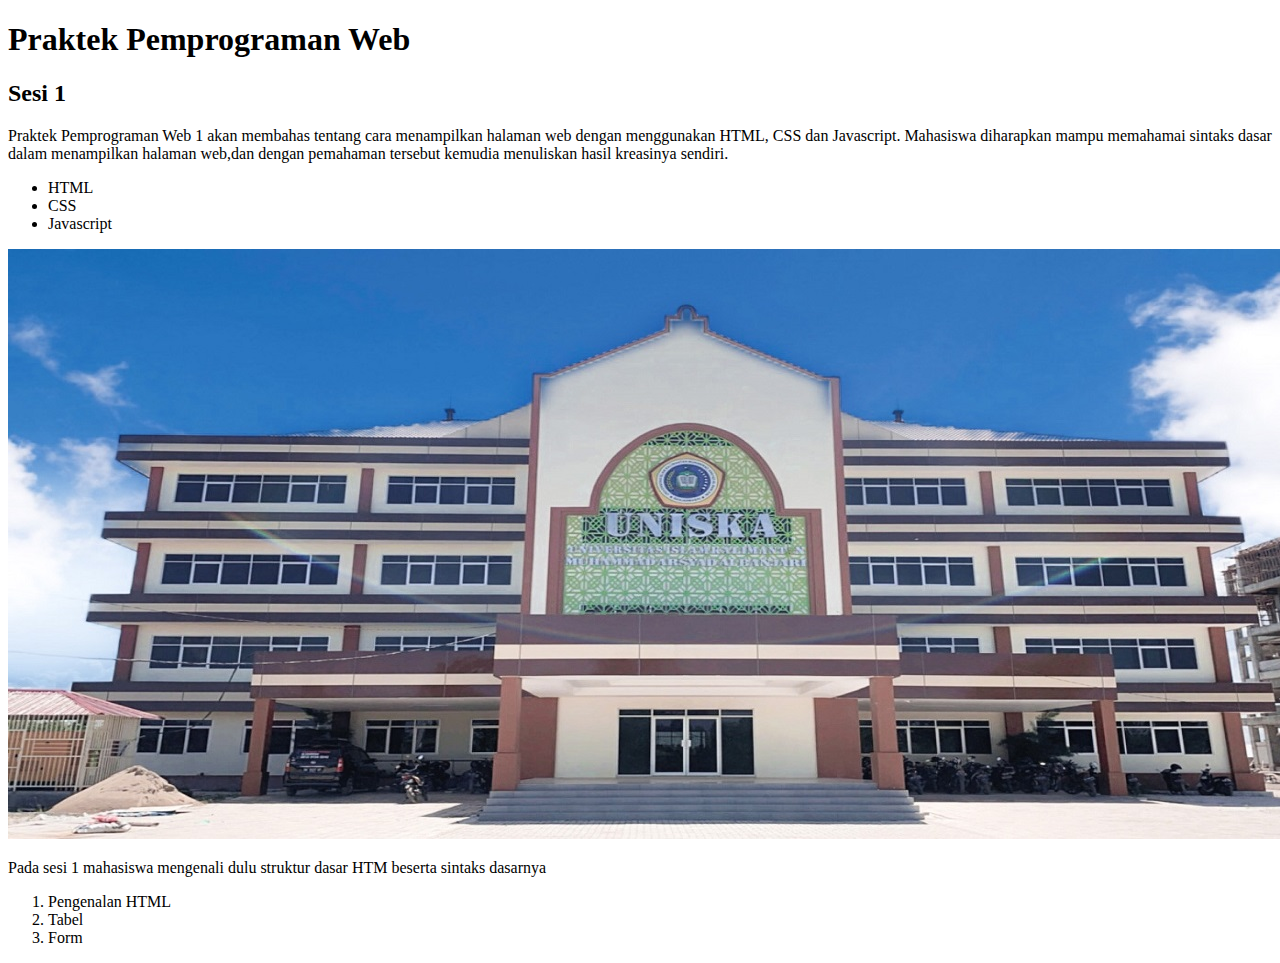
<file: sesi-1/index.html>
<!DOCTYPE html>
<html lang="en">

<head>
    <meta charset="UTF-8">
    <meta name="viewport" content="width=device-width, initial-scale=1.0">
    <title>Document</title>
</head>

<body>
        <h1>Praktek Pemprograman Web</h1>
        <h2>Sesi 1</h2>
        <p>Praktek Pemprograman Web 1 akan membahas tentang cara menampilkan halaman
        web dengan menggunakan HTML, CSS dan
            Javascript. Mahasiswa diharapkan mampu memahamai sintaks dasar dalam 
            menampilkan halaman web,dan dengan
            pemahaman
            tersebut kemudia menuliskan hasil kreasinya sendiri.</p>
            <ul>
                <li>HTML</li>
                <li>CSS</li>
                <li>Javascript</li>
            </ul>  
            <img src="new-kampus.jpg" alt="">  
        
        <p>Pada sesi 1 mahasiswa mengenali dulu struktur dasar HTM beserta sintaks
            dasarnya </p>
        <ol>
            <li>Pengenalan HTML</li>
            <li>Tabel</li>
            <Li>Form</Li>
        </ol>
</html>
</file>
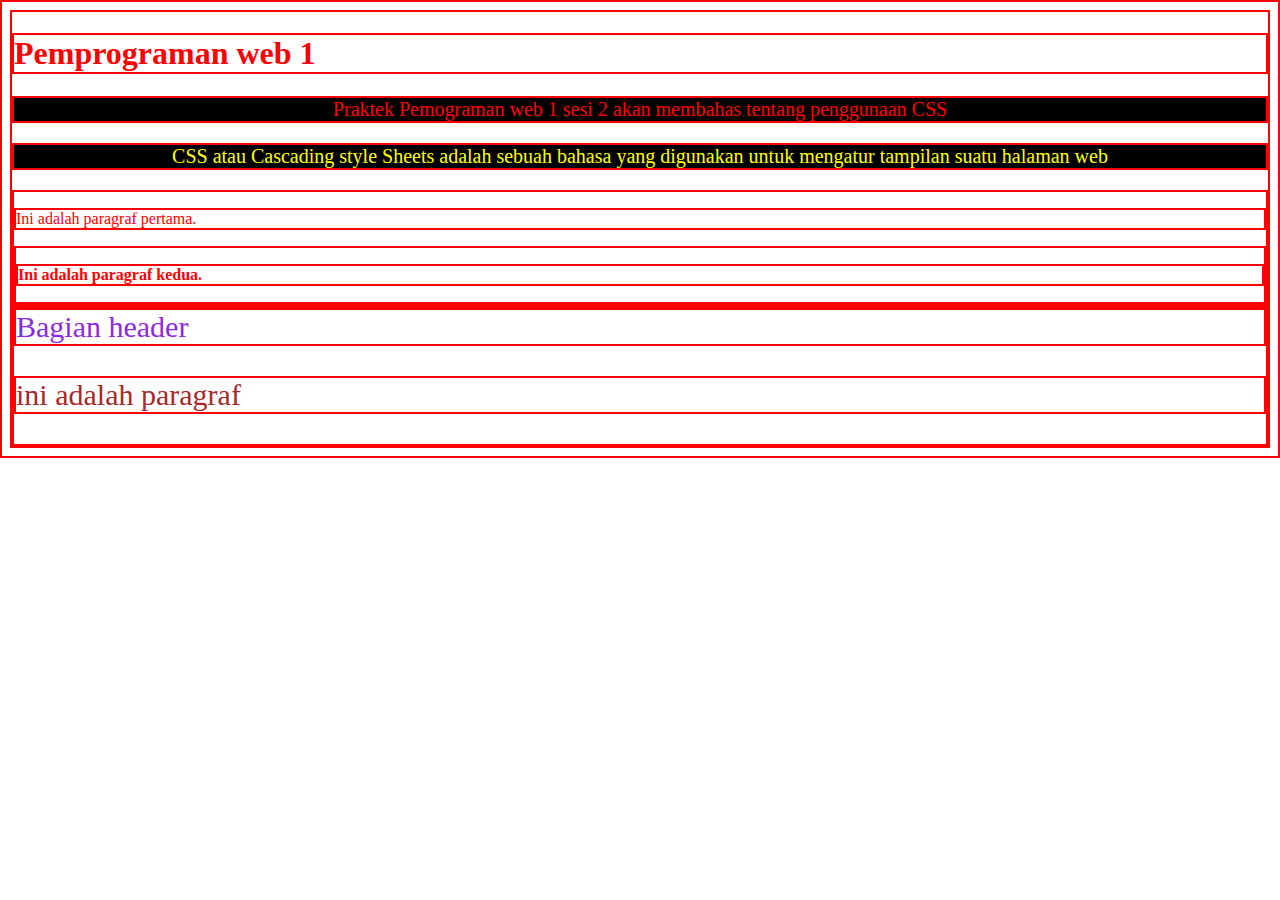
<file: sesi-2/index.html>
<!DOCTYPE html>
<html lang="en">
<head>
    <meta charset="UTF-8">
    <meta name="viewport" content="width=device-width, initial-scale=1.0">
    <title>Document</title>
    <link rel="stylesheet" href="style.css">
    <style>
        * {
            color:blue;
            border: 2px solid red;
        }
        
        .teks-merah,
        #teks-kuning {
            font-size: 20px;
            text-align: center;
            background-color: black;
        }

        .teks-merah {
            color: red;
        }

        #teks-kuning {
            color: yellow;
        }

        div p {
            color: red;
        }

        div > div > p{
            font-weight: bold;
        }

        .subbagian {
            font-size: 30px;
        }

        .subbagian.header {
            color: blueviolet;
        }

        .subbagian#teks {
            color: brown;
        }

        p:hover {
            background-color: aqua;
        }

    </style>
</head>
<body>
    <h1 style="color: red;">Pemprograman web 1</h1>
    <p class="teks-merah"> Praktek Pemograman web 1 sesi 2 akan membahas tentang penggunaan CSS</p>
    <p id="teks-kuning">CSS atau Cascading style Sheets adalah sebuah bahasa yang digunakan untuk mengatur tampilan suatu halaman web</p>

    <div>
        <p>Ini adalah paragraf pertama.</p>
        <div>
            <p>Ini adalah paragraf kedua.</p>
        </div>
    </div>

    <div>
        <div class ="subbagian header"> Bagian header</div>
        <p class ="subbagian" id="teks"> ini adalah paragraf</p>
    </div>

</body>
</html>
</file>
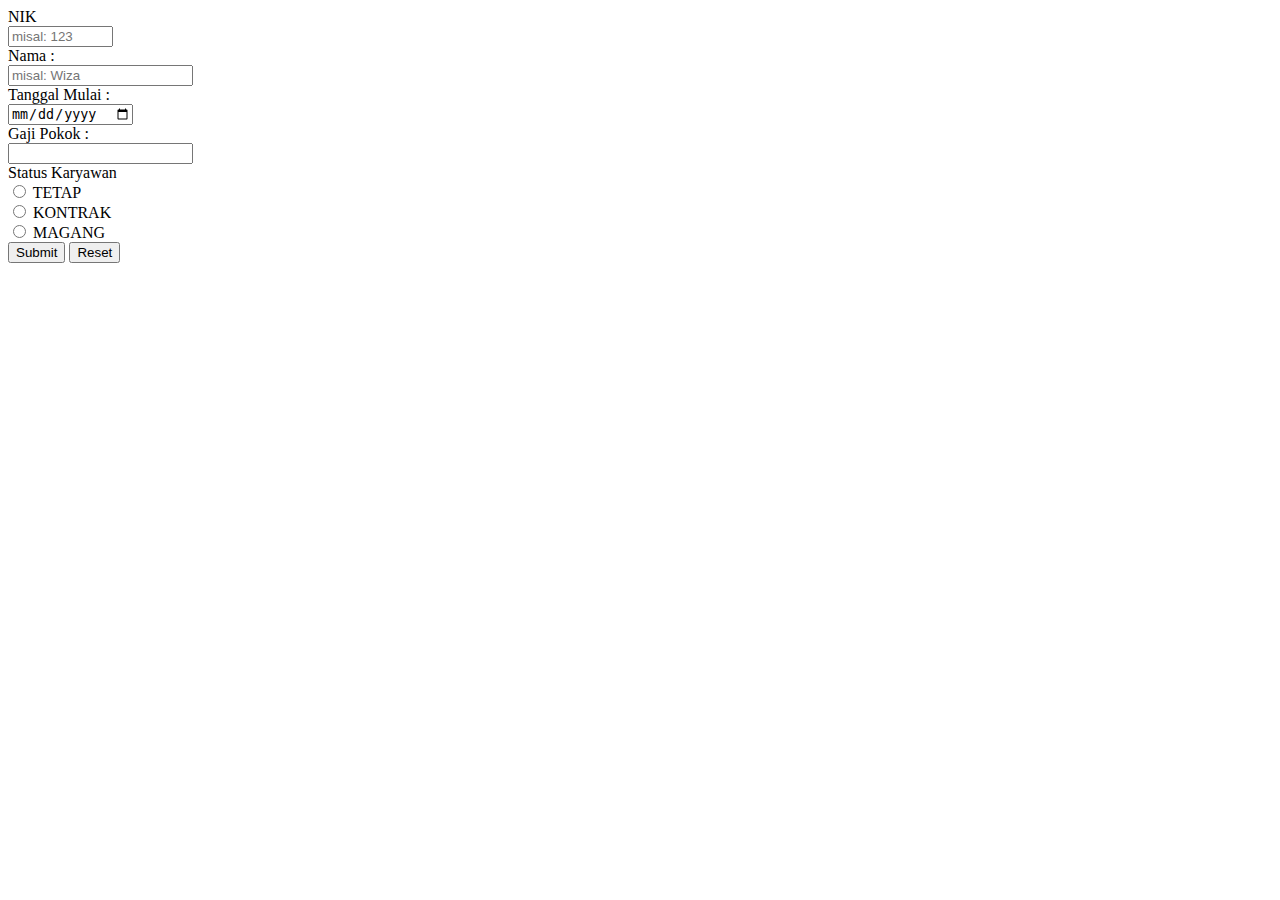
<file: sesi-3/index.html>
<!DOCTYPE html>
<html lang="en">
<head>
    <meta charset="UTF-8">
    <meta name="viewport" content="width=device-width, initial-scale=1.0">
    <title>Form dan Input</title>
</head>
<body>
    <form action="">
        <label for="nik">NIK</label> <br>
        <input type="text" id="nik" name="nik" size="10" maxlength="10" required placeholder="misal: 123"><br>

        <label for="nama">Nama :</label> <br>
        <input type="text" id="nama" name="nama" required placeholder="misal: Wiza"><br>
        <label for="tanggal_mulai">Tanggal Mulai :</label><br>
        <input type="date" id="tanggal_mulai" name="tanggal_mulai" required min="2022-01-11"><br>
        <label for="gaji_pokok">Gaji Pokok :</label><br>
        <input type="number" id="gaji_pokok" name="gaji_pokok" required min="1000000" step="1000"><br>
        <label for="tetap">Status Karyawan</label><br>
        <input type="radio" id="tetap" name="status_karyawan" value="TETAP">
        <label for="tetap">TETAP</label><br>
        <input type="radio" id="kontrak" name="status_karyawan" value="KONTRAK">
        <label for="kontrak">KONTRAK</label><br>
        <input type="radio" id="magang" name="status_karyawan" value="MAGANG">
        <label for="magang">MAGANG</label><br>
        <input type="submit" id="btn_submit" name="btn_submit" value="Submit">
        <input type="reset" id="btn_reset" name="btn_reset" value="Reset">
    </form>
</body>
</html>
</file>
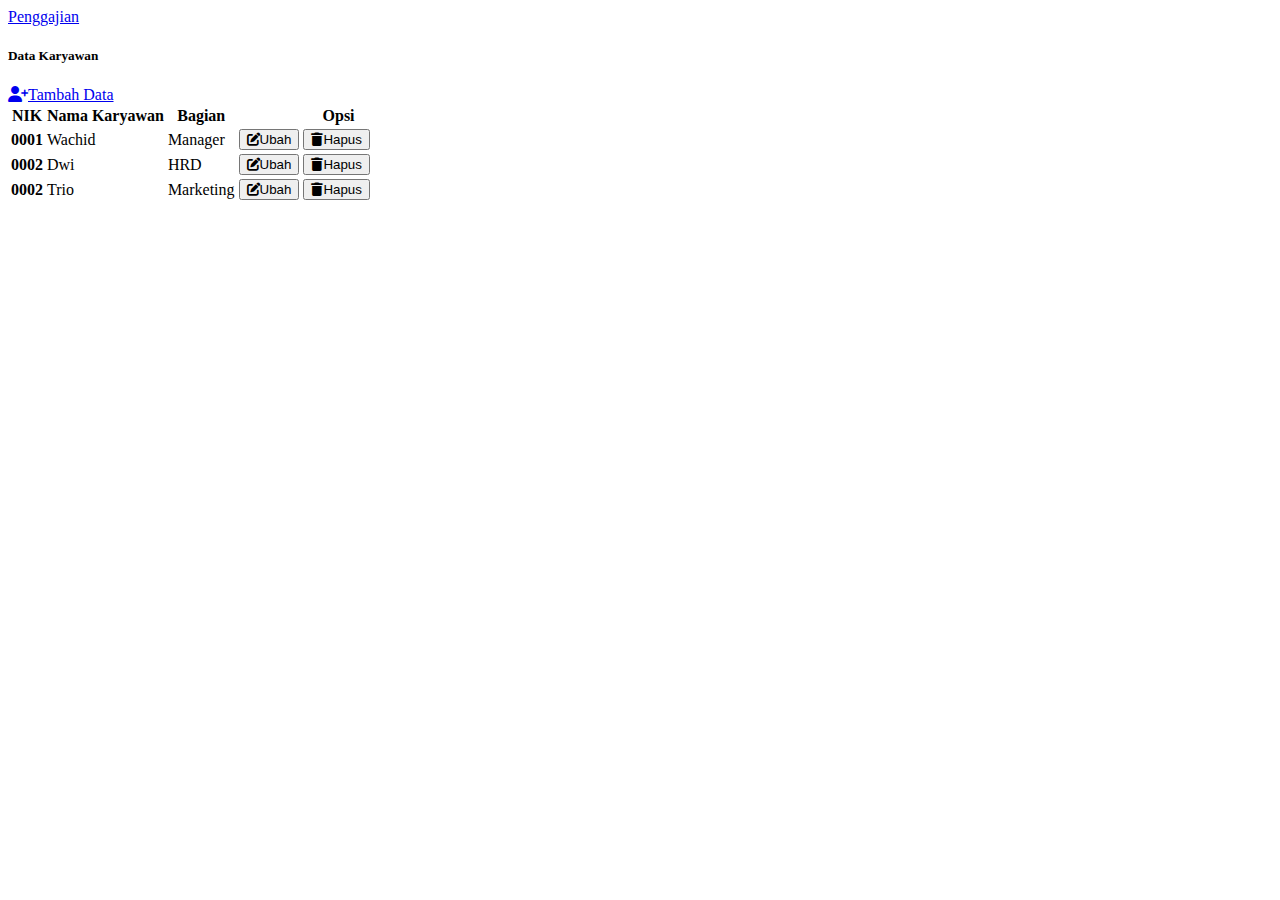
<file: sesi-4/index.html>
<!doctype html>
<html lang="en">
  <head>
    <meta charset="utf-8">
    <meta name="viewport" content="width=device-width, initial-scale=1">
    <title>Belajar Bootstrap</title>
    <link href="https://cdn.jsdelivr.net/npm/bootstrap@5.2.3/dist/css/bootstrap.min.css" rel="stylesheet" integrity="sha384-rbsA2VBKQhggwzxH7pPCaAqO46MgnOM80zW1RWuH61DGLwZJEdK2Kadq2F9CUG65" crossorigin="anonymous">
    <link rel="stylesheet" href=https://cdnjs.cloudflare.com/ajax/libs/font-awesome/6.4.2/css/all.min.css

<body>
    <nav class="navbar bg-primary navbar-dark">
        <div class="container-fluid">
            <a class="navbar-brand" href="#">Penggajian</a>
        </div>
    </nav>
    <div class="container-fluid">
        <div class="row mt-2 mb-2">
            <div class="col-md-6">
                <h5>Data Karyawan</h5>
            </div>
            <div class="col-md-6">
            <a href="tambah.html" class="btn btn-success float-end"><i class="fa-solid fa-user-plus"></i>Tambah Data</a>
            </div>
        </div>
        <table class="table table-striped">
            <thead>
              <tr>
                <th scope="col">NIK</th>
                <th scope="col">Nama Karyawan</th>
                <th scope="col">Bagian</th>
                <th scope="col" style="width: 200px;">Opsi</th>
              </tr>
            </thead>
            <tbody>
              <tr>
                <th scope="row">0001</th>
                <td>Wachid</td>
                <td>Manager</td>
                <td>
                    <button class="btn btn-primary"><i class="fa-solid fa-pen-to-square"></i>Ubah</button>
                    <button class="btn btn-danger"><i class="fa-solid fa-trash"></i>Hapus</button>
                </td>
              </tr>
              <tr>
                <th scope="row">0002</th>
                <td>Dwi</td>
                <td>HRD</td>
                <td>
                    <button class="btn btn-primary"><i class="fa-solid fa-pen-to-square"></i>Ubah</button>
                    <button class="btn btn-danger"><i class="fa-solid fa-trash"></i>Hapus</button>
                </td>
              </tr>
              <tr>
                <th scope="row">0002</th>
                <td>Trio</td>
                <td>Marketing</td>
                <td>
                    <button class="btn btn-primary"><i class="fa-solid fa-pen-to-square"></i>Ubah</button>
                    <button class="btn btn-danger"><i class="fa-solid fa-trash"></i>Hapus</button>
                </td>
              </tr>
            </tbody>
          </table>
    </div>

</body>
</html>
</file>
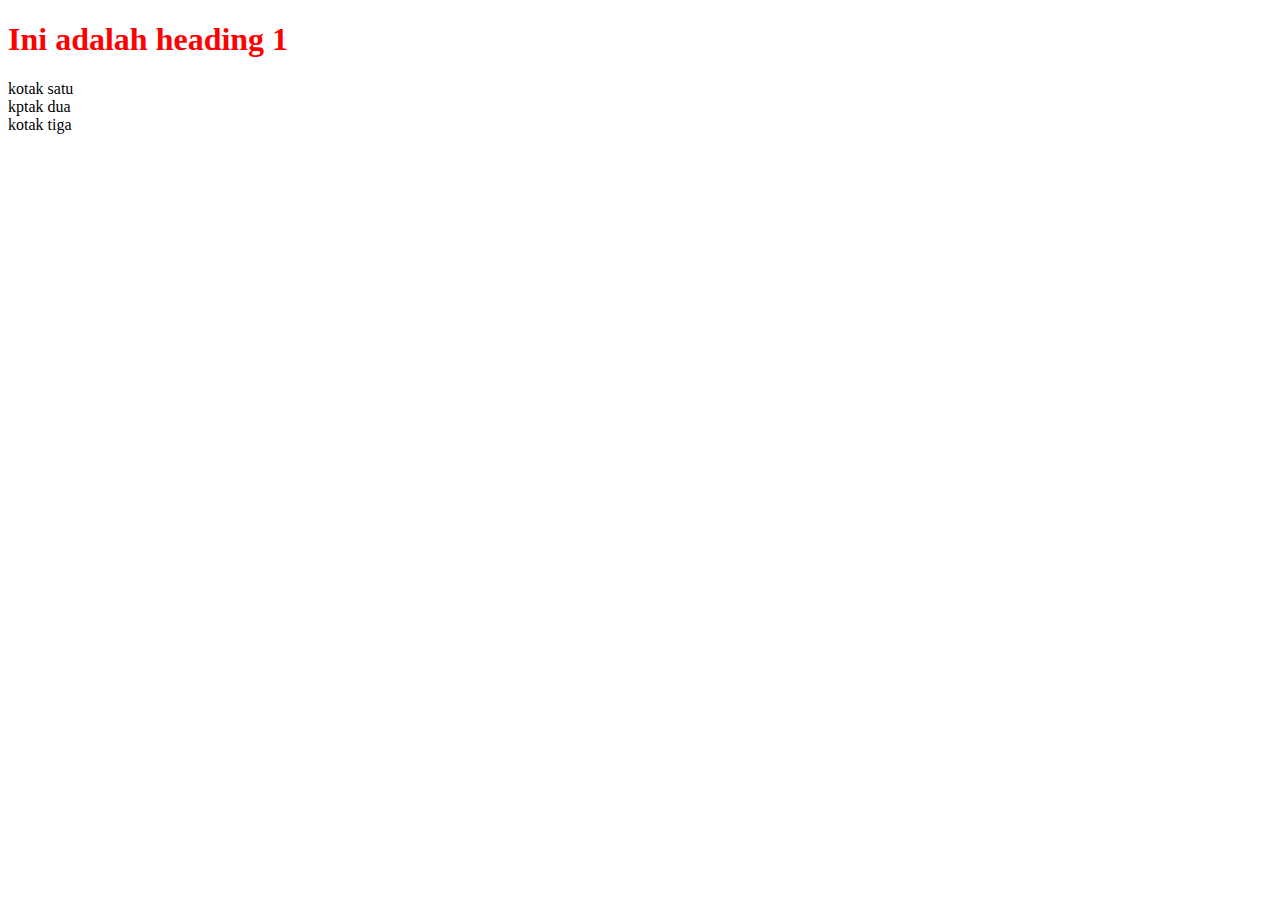
<file: sesi-2/eksternal.html>
<!DOCTYPE html>
<html lang="en">
<head>
    <meta charset="UTF-8">
    <meta name="viewport" content="width=device-width, initial-scale=1.0">
    <title>Document</title>
    <style>
        h1 {
            color: red;
        }
    </style>
</head>
<body>
    <h1>Ini adalah heading 1</h1>

    <div class="kotak-satu">
        kotak satu
    </div>

    <div class="kotal-dua">
        kptak dua
    </div>

    <div class="kotak-tiga">
        kotak tiga
    </div>
</body>
</html>
</file>
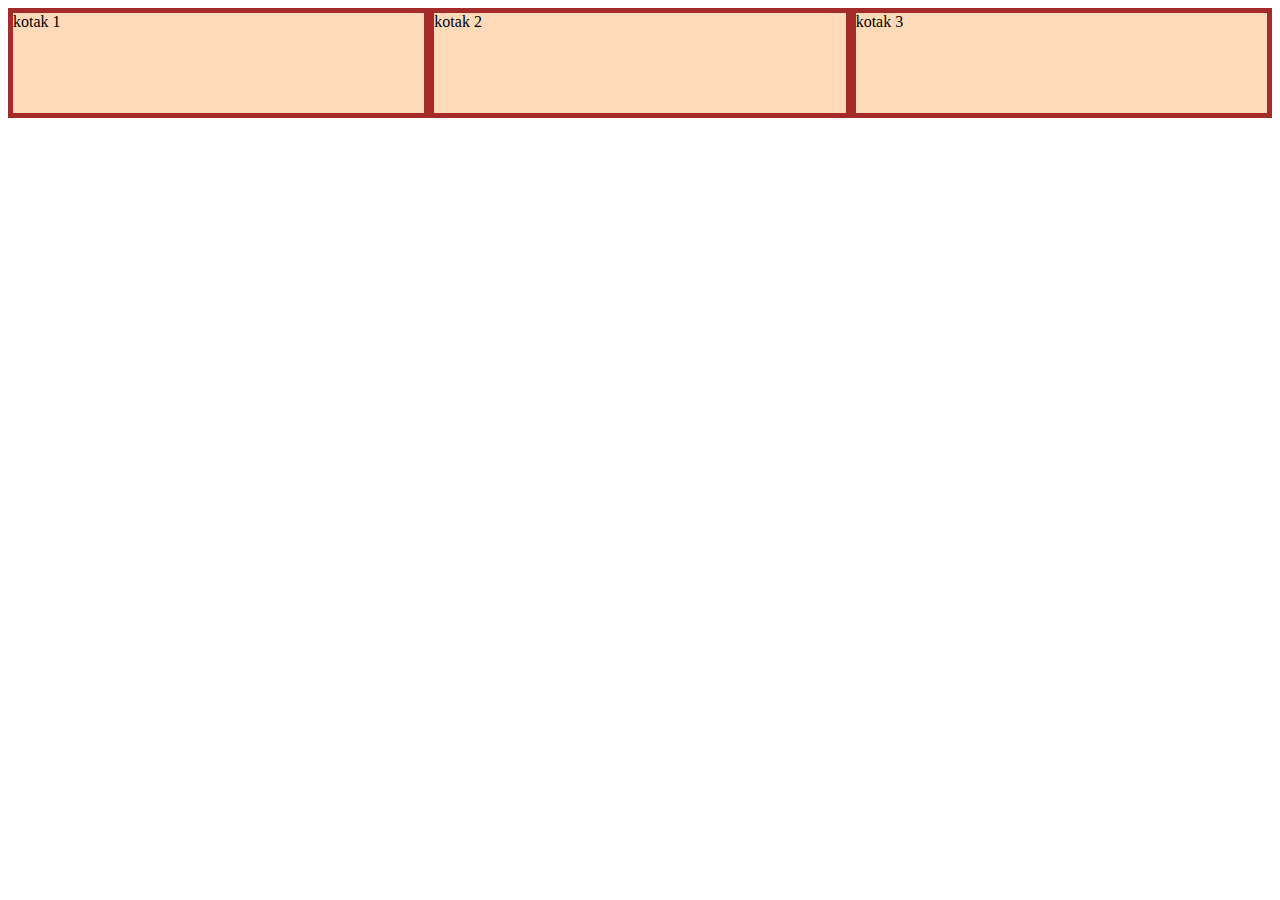
<file: sesi-2/flexbox.html>
<!DOCTYPE html>
<html lang="en">
<head>
    <meta charset="UTF-8">
    <meta name="viewport" content="width=device-width, initial-scale=1.0">
    <link rel="stylesheet" href="flex.css">
    <title>Document</title>
</head>
<body>
    <div class="container">
        <div class="satu">kotak 1</div>
        <div class="dua">kotak 2</div>
        <div class="tiga">kotak 3</div>

    </div>
</body>
</html>
</file>
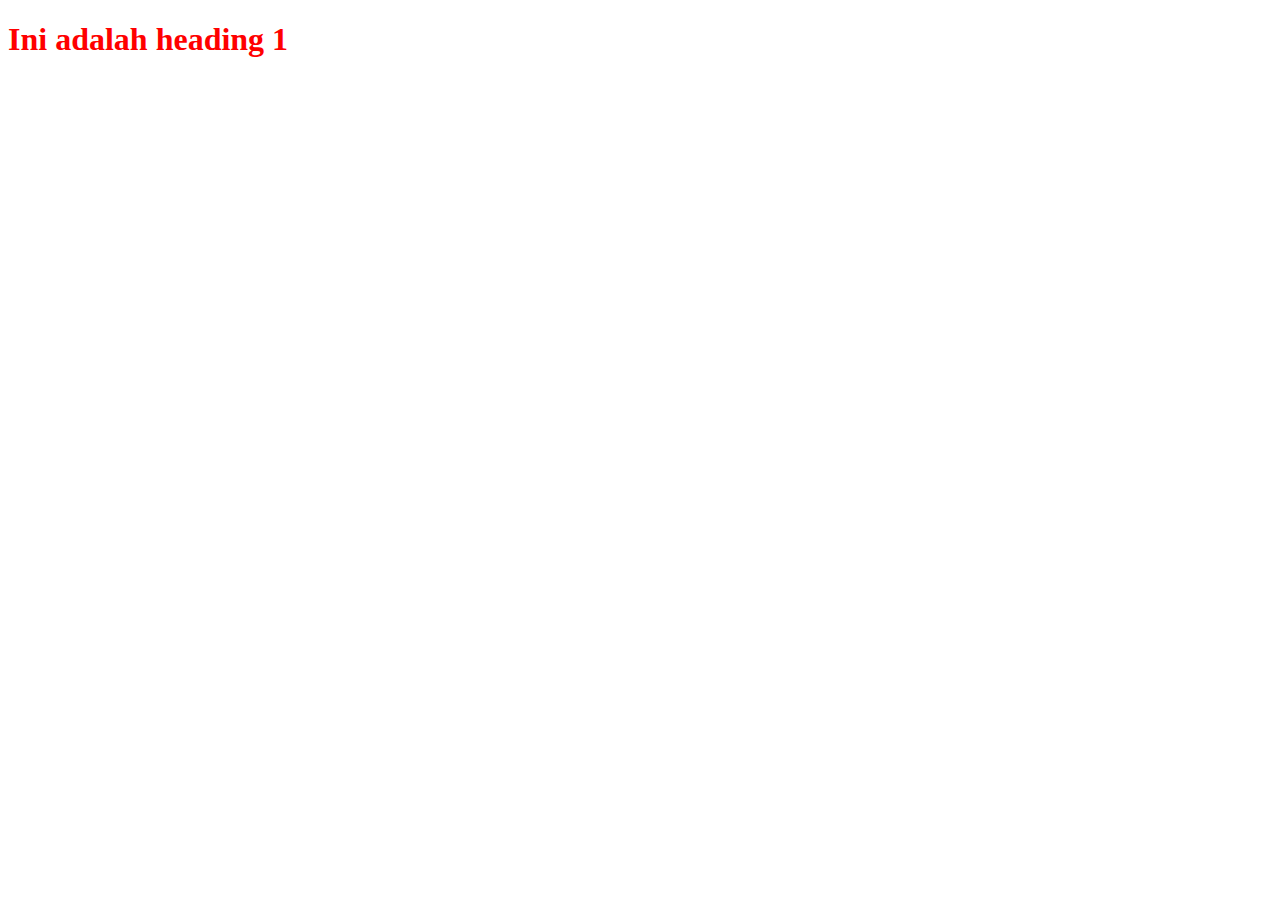
<file: sesi-2/inline.html>
<!DOCTYPE html>
<html lang="en">
<head>
    <meta charset="UTF-8">
    <meta name="viewport" content="width=device-width, initial-scale=1.0">
    <title>Document</title>
</head>
<body>
    <h1 style="color: red;">Ini adalah heading 1</h1>
</body>
</html>
</file>
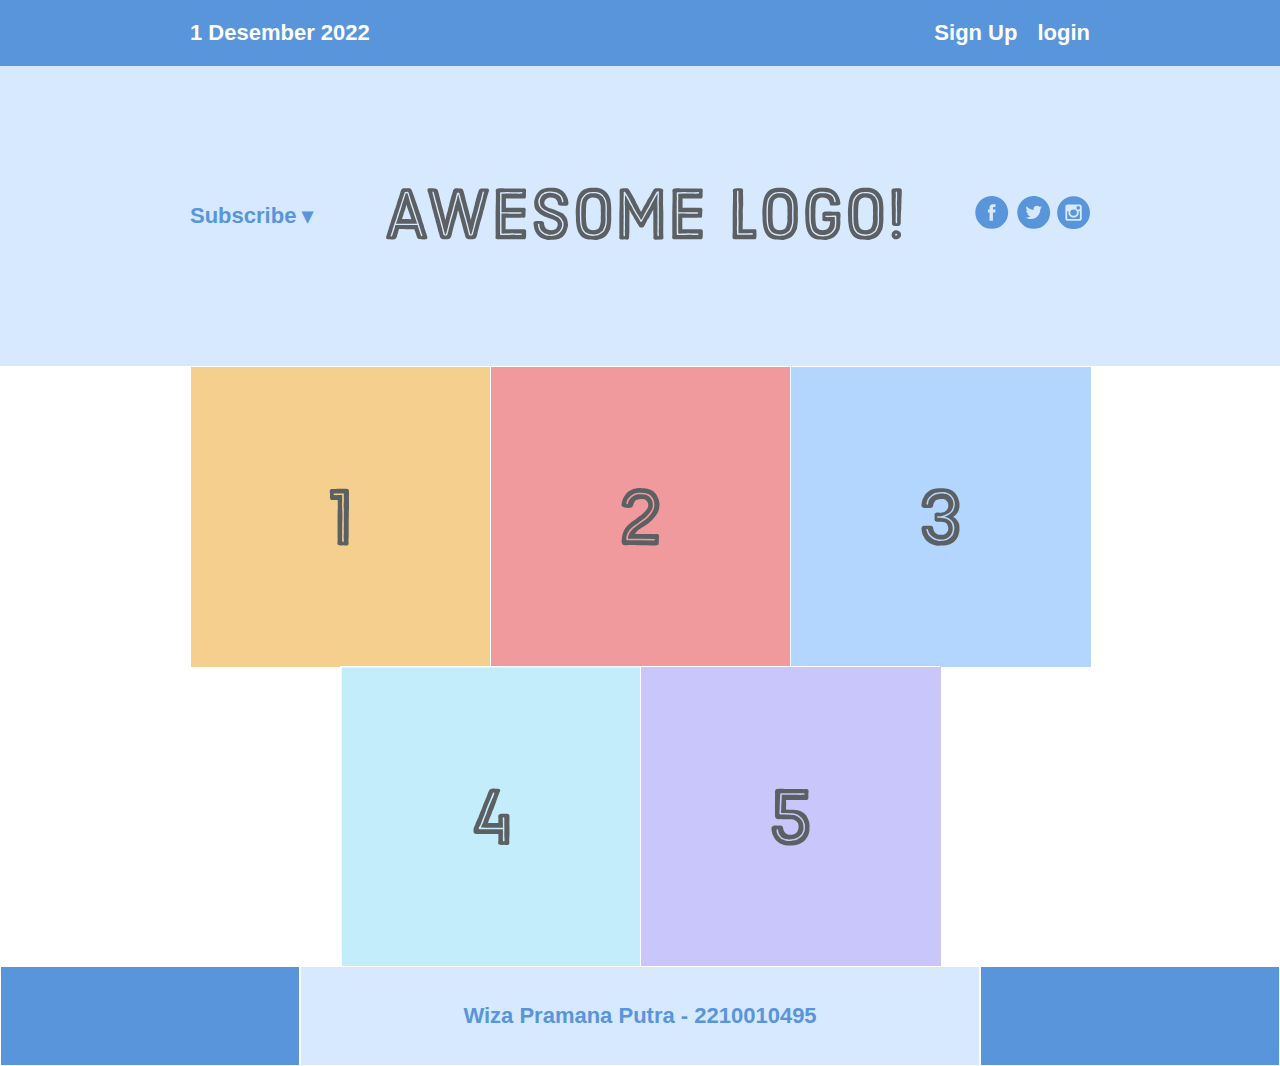
<file: sesi-2/landingpage.html>
<!DOCTYPE html>
<html lang="en">
<head>
    <meta charset="UTF-8">
    <meta name="viewport" content="width=device-width, initial-scale=1.0">
    <link rel="stylesheet" href="styles.css">
    <title>Landing Page</title>
</head>
<body>
    <div class="menu-container">
        <div class="menu">
            <div class="date">1 Desember 2022</div>
            <div class="links">
                <div class="signup">Sign Up</div>
                <div class="login">login</div>
            </div>
        </div>
    </div>

    <div class="header-container">
        <div class="header">
            <div class="subscribe">Subscribe &#9662;</div>
            <div class="logo"><img src="images/awesome-logo.svg" alt="logo"></div>
            <div class="social"><img src="images/social-icons.svg" alt="social"></div>
        </div>
    </div>

    <div class="photo-grid-container">
        <div class="photo-grid">
            <div class="photo-grid-item">
                <img src="images/one.svg" alt="satu">
            </div>
            <div class="photo-grid-item">
                <img src="images/two.svg" alt="dua">
            </div>
            <div class="photo-grid-item">
                <img src="images/three.svg" alt="tiga">
            </div>
            <div class="photo-grid-item">
                <img src="images/four.svg" alt="empat">
            </div>
            <div class="photo-grid-item">
                <img src="images/five.svg" alt="lima">
            </div>
        </div>
    </div>

    <div class='footer'>
        <div class='footer-item footer-one'></div>
        <div class='footer-item footer-two'>Wiza Pramana Putra - 2210010495</div>
        <div class='footer-item footer-three'></div>
    </div>
</body>
</html>
</file>
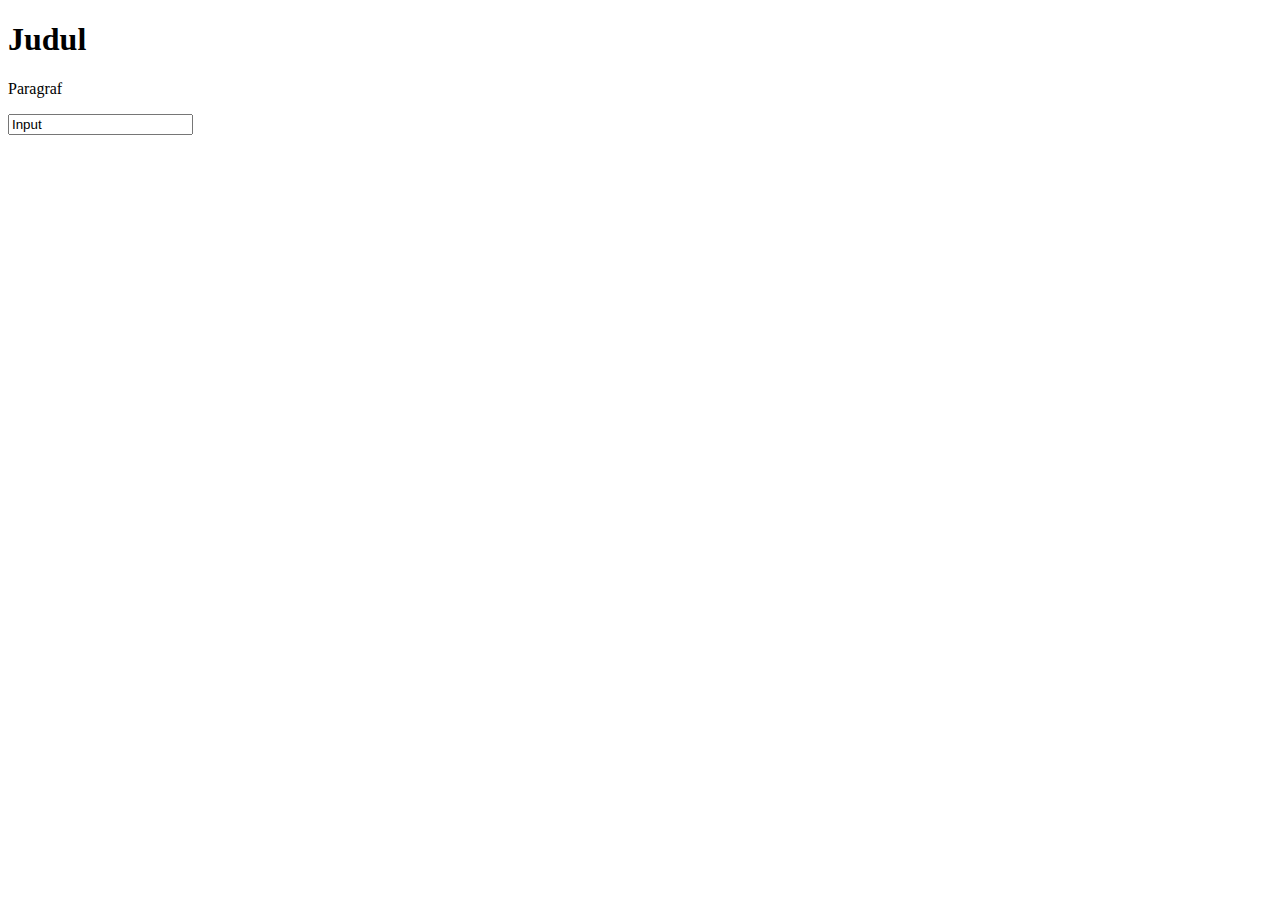
<file: sesi-3/belajardom.html>
<!DOCTYPE html>
<html lang="en">
<head>
    <meta charset="UTF-8">
    <meta name="viewport" content="width=\, initial-scale=1.0">
    <title>Belajar DOM</title>
</head>
<body>
    <h1 id="uji_heading"></h1>
    <p id="uji_paragraf"></p>
    <input type="text" id="uji_input">

    <script>
        // document.getElementById('uji_heading').innerHTML = "Judul"
        // document.getElementById('uji_paragraf').innerHTML = "Paragraf"
        // document.getElementById('uji_input').value= "Input"

        ujiHeading = document.getElementById('uji_heading');
        ujiParagraf = document.getElementById('uji_paragraf');
        ujiInput = document.getElementById('uji_input');

        ujiHeading.innerHTML = "Judul";
        ujiParagraf.innerHTML = "Paragraf";
        ujiInput.value = "Input";

    </script>
</body>
</html>
</file>
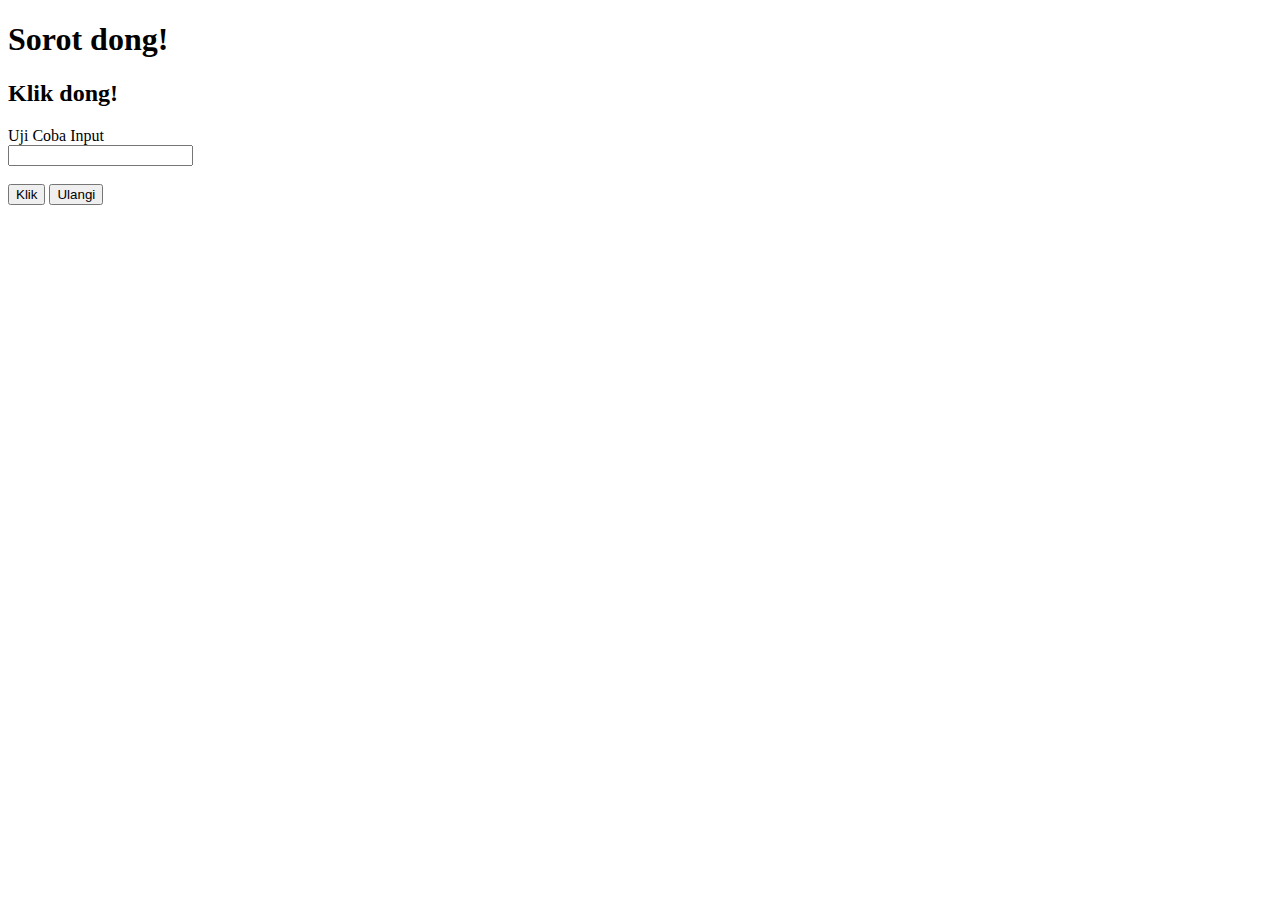
<file: sesi-3/belajarevent.html>
<!DOCTYPE html>
<html lang="en">
<head>
    <meta charset="UTF-8">
    <meta name="viewport" content="width=device-width, initial-scale=1.0">
    <title>Document</title>
</head>
<body>
    <h1 id="uji_heading"
    onmouseover="Sorot(this)"
    onmouseout="KeluarSorot(this)">    
        Sorot dong!
    </h1>

    <h2 id="uji_klik" onmousedown="tahan(this)" onmouseup="lepas(this)">
        Klik dong!
    </h2>

    <label for="uji_input">Uji Coba Input</label><br>
    <input type="text" id="uji_input" onkeyup="tiru()"><br>
    <span id="uji_span"></span><br>
    <button onclick="klik()">Klik</button>
    <button onclick="ulangi()">Ulangi</button>

    <script>
        function Sorot(obj){
            obj.innerHTML = "Sudah disorot";
        }
        function KeluarSorot(obj){
            obj.innerHTML = "Sorot lagi dong!";
        }
        function tahan(obj){
            obj.innerHTML = "Lepasin"
        }
        function lepas(obj){
            obj.innerHTML = "Klik lagi dong"
        }

        function klik() {
            valueInput = document.getElementById('uji_input').value;
            span = document.getElementById('uji_span');

            if (valueInput == "") {
                span.innerHTML = "Inputan kosong";
                span.style = "color:red";
            } else {
                span.innerHTML = "Input : '"+valueInput+"'";
                span.style = "color:blue";
            }
        }

        function ulangi() {
            document.getElementById('uji_input').value = "";        
            document.getElementById('uji_span').innerHTML = "";        
            document.getElementById('uji_heading').innerHTML = "Sorot dong";        
            document.getElementById('uji_klik').innerHTML = "Klik dong";       
        }

        function tiru(){
            valueInput = document.getElementById('uji_input').value;
            document.getElementById('uji_span').innerHTML = valueInput;
        }
    </script>
</body>
</html>
</file>
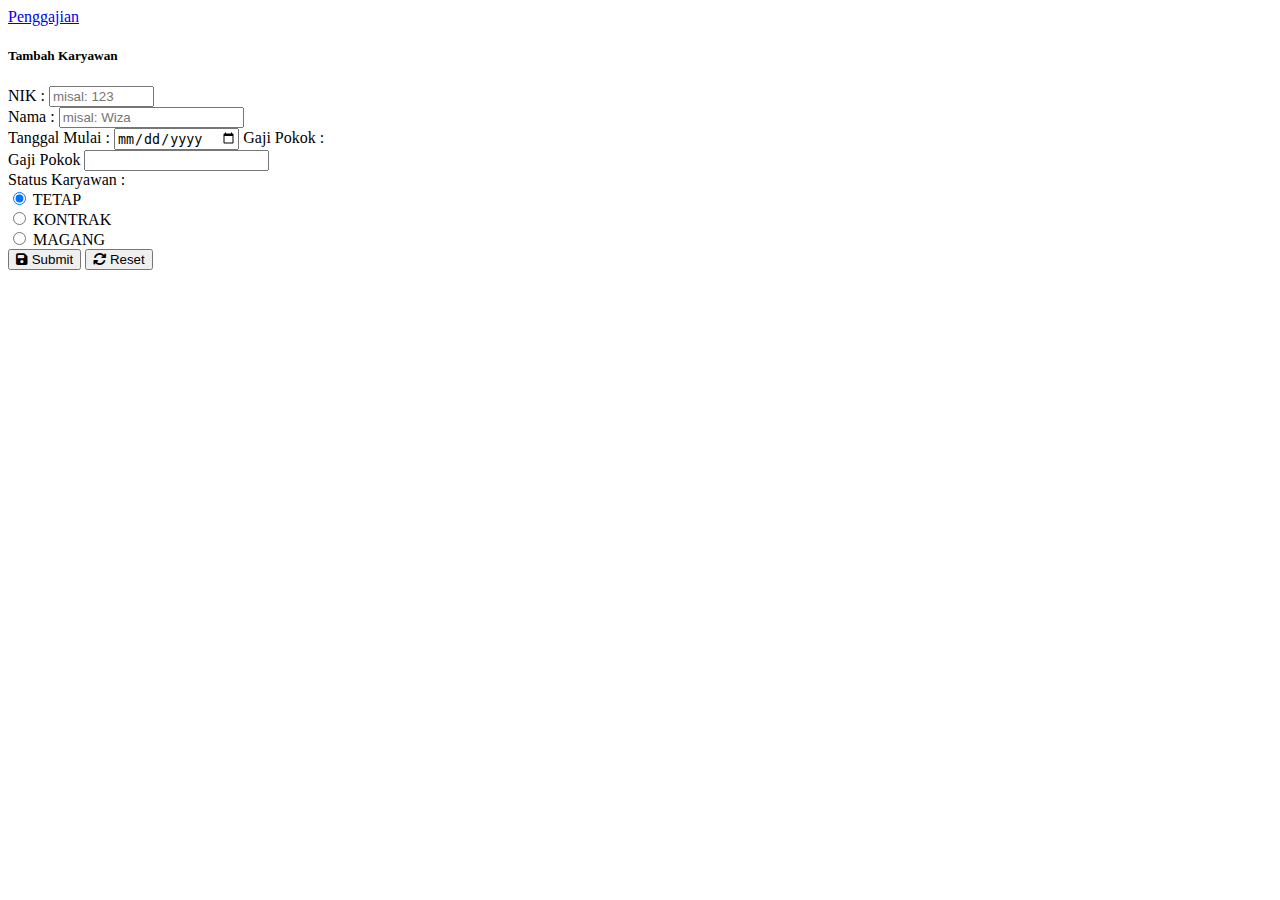
<file: sesi-4/tambah.html>
<!doctype html>
<html lang="en">
  <head>
    <meta charset="utf-8">
    <meta name="viewport" content="width=device-width, initial-scale=1">
    <title>Belajar Bootstrap</title>
    <link href="https://cdn.jsdelivr.net/npm/bootstrap@5.2.3/dist/css/bootstrap.min.css" rel="stylesheet" integrity="sha384-rbsA2VBKQhggwzxH7pPCaAqO46MgnOM80zW1RWuH61DGLwZJEdK2Kadq2F9CUG65" crossorigin="anonymous">
    <link rel="stylesheet" href=https://cdnjs.cloudflare.com/ajax/libs/font-awesome/6.4.2/css/all.min.css

<body>
    <nav class="navbar bg-primary navbar-dark">
        <div class="container-fluid">
            <a class="navbar-brand" href="#">Penggajian</a>
        </div>
    </nav>
    <div class="container-fluid">
     <div class="row mt-2"></div>
     <h5>Tambah Karyawan</h5>
     <form action="">
        <div>
            <label for="nik" class="form-label">NIK :</label> 
            <input type="text" class="form-control" id="nik" name="nik" size="10" maxlength="10" required placeholder="misal: 123">
        </div>

        <div>
        <label for="nama" class="form-label">Nama :</label> 
        <input type="text" class="form-control" id="nama" name="nama" required placeholder="misal: Wiza">
        </div>

        <label for="tanggal_mulai" class="form-label">Tanggal Mulai :</label>
        <input type="date" class="form-control" id="tanggal_mulai" name="tanggal_mulai" required min="2022-01-11">
        <label for="gaji_pokok">Gaji Pokok :</label>

        <div>
            <label for="gaji_pokok" class="form-label">Gaji Pokok</label>
        <input type="number" class="form-control" id="gaji_pokok" name="gaji_pokok" required min="1000000" step="1000">
        </div>
    <div>
            <label for="status_karyawan" class="form-label">Status Karyawan :</label>
        
        <div class="form-check">
        <input class="form-check-input" type="radio" id="tetap" name="status_karyawan" id="tetap"  value="TETAP" checked>
        <label class="form-check-label" for="tetap">TETAP</label>
        </div>

        <div class="form-check">
        <input class="form-check-input" type="radio" id="kontrak" name="status_karyawan" id="kontrak" value="KONTRAK">
        <label class="form-check-label" for="kontrak">KONTRAK</label>
        </div>

        <div class="form-check">
        <input class="form-check-input" type="radio" id="magang" name="status_karyawan" id="magang" value="MAGANG">
        <label class="form-check-label" for="magang">MAGANG</label>
        </div>
    </div>
        
        <button type="submit" class="btn btn-success" id="btn_submit" name="btn_submit" value="Submit">
            <i class="fa fa-save"></i> Submit
        </button>
        
        <button type="reset" class="btn btn-primary" id="btn_reset" name="btn_reset" value="Reset">
            <i class="fa fa-arrows-rotate"></i> Reset
        </button>
    
    </form>
    </div>

</body>
</html>
</file>
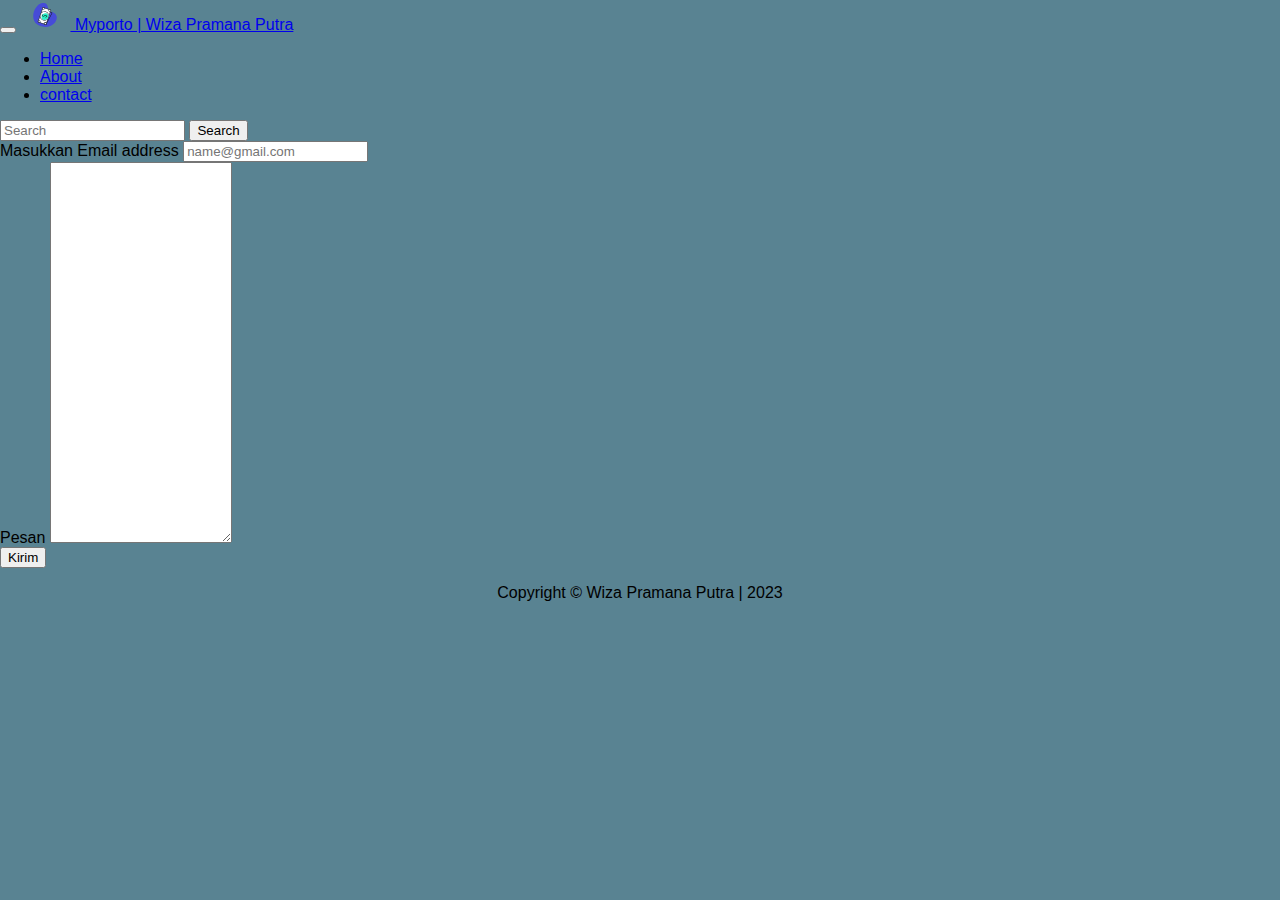
<file: sesi-2/web porto/contact.html>
<!DOCTYPE html>
<html lang="en">
  <head>
    <meta charset="UTF-8" />
    <meta name="viewport" content="width=device-width, initial-scale=1.0" />
    <link rel="stylesheet" href="https://cdn.jsdelivr.net/npm/bootstrap@5.3.2/dist/css/bootstrap.min.css" rel="stylesheet" integrity="sha384-T3c6CoIi6uLrA9TneNEoa7RxnatzjcDSCmG1MXxSR1GAsXEV/Dwwykc2MPK8M2HN" crossorigin="anonymous" />
    <link rel="stylesheet" href="style.css" />
    <title>Contact Myporto | Wiza Pramana Putra</title>
  </head>
  <body>
    <!--Navbar  -->
    <nav class="navbar navbar-expand-lg navbar-dark bg-danger shadow-sm sticky-top">
      <div class="container">
        <button class="navbar-toggler" type="button" data-bs-toggle="collapse" data-bs-target="#navbarTogglerDemo03" aria-controls="navbarTogglerDemo03" aria-expanded="false" aria-label="Toggle navigation">
          <span class="navbar-toggler-icon"></span>
        </button>
        <a class="navbar-brand" href="#">
          <img src="img/money-svgrepo-com.svg" alt="Logo" width="50" height="30" class="d-inline-block align-text-top" />
          Myporto | Wiza Pramana Putra
        </a>
        <div class="collapse navbar-collapse" id="navbarTogglerDemo03">
          <ul class="navbar-nav ms-auto mb-2 mb-lg-0">
            <li class="nav-item">
              <a class="nav-link js-scroll-trigger" aria-current="page" href="index.html">Home</a>
            </li>
            <li class="nav-item">
              <a class="nav-link js-scroll-trigger" href="about.html">About</a>
            </li>
            <li class="nav-item">
              <a class="nav-link active js-scroll-trigger" href="contact.html">contact</a>
            </li>
          </ul>
          <form class="d-flex" role="search">
            <input class="form-control ms-2" type="search" placeholder="Search" aria-label="Search" />
            <button class="btn btn-outline-success" type="submit">Search</button>
          </form>
        </div>
      </div>
    </nav>
    <!-- Akhir Navbar -->

    <div class="mb-3">
      <label for="exampleFormControlInput1" class="form-label">Masukkan Email address</label>
      <input type="email" class="form-control" id="exampleFormControlInput1" placeholder="name@gmail.com" />
    </div>
    <div class="mb-3">
      <label for="exampleFormControlTextarea1" class="form-label">Pesan</label>
      <textarea class="form-control" id="exampleFormControlTextarea1" rows="25"></textarea>
    </div>
    <div>
      <button class="form-button" type="submit" name="submit">Kirim</button>
    </div>

    <div class="footer">
      <p>Copyright &copy; Wiza Pramana Putra | 2023</p>
    </div>
  </body>
</html>
</file>
<file: sesi-2/style.css>
h1 {
    color: green;
}

kotak-satu {
    padding: 20px;
    margin: 10px;
    border: 10px;
    background-color:lightblue;
}

kotak-dua {
    padding: 20px;
    margin: 30px;
    border: 2px solid red;
    background-color: palegreen;
    max-width: 50%;
}

kotak-tiga {
    padding-left: 50px;
    margin-top: 50px;
    margin-left: 50px;
    border-left: 2px dotted red;
    background-color: burlywood;
    width: 300px;
    height: 200px;
}
</file>
<file: sesi-2/flex.css>
.container {
    display: flex;
}
.container div {
    background: peachpuff;
    border: 5px solid brown;
    height: 100px;
    flex: 1;
}
</file>
<file: sesi-2/styles.css>
* {
    margin: 0;
    padding: 0;
    box-sizing: border-box;
    font-family: 'Gill Sans', 'Gill Sans MT', Calibri, 'Trebuchet MS', sans-serif;
    font-size: 22px;
    font-weight: bold;
}

.menu-container {
    color: #fff;
    background-color: #5995DA;
    padding: 20px;
    display: flex;
    justify-content: center;
}

.menu {
    /*border: 1px solid #fff; */
    width: 900px;
    display: flex;
    justify-content: space-between;
}

.links {
    display: flex;
    justify-content: flex-end;
}

.login {
    margin-left: 20px;
}

.header-container {
    color: #5995DA;
    background-color: #d6e9fe;
    display: flex;
    justify-content: center;
}

.header {
    width: 900px;
    height: 300px;
    display: flex;
    justify-content: space-between;
    align-items: center;
}

.photo-grid-container {
    display: flex;
    justify-content: center;
}

.photo-grid {
    width: 900px;
    display: flex;
    justify-content: center;
    flex-wrap: wrap;
    align-items: center;
}

.photo-grid-item {
    border: 1px solid #fff;
    width: 300px;
    height: 300px;
}

.footer {
    display: flex;
    justify-content: space-between;
}

.footer-item {
    border: 1px solid #fff;
    background-color: #d6e9fe;
    height: 100px;
    flex: 1;
}

.footer-one,
.footer-three {
    background-color: #5995DA;
    flex: initial;
    width: 300px;
}

.footer-two {
    color: #5995DA;
    display: flex;
    justify-content: center;
    align-items: center;
}
</file>
<file: sesi-2/web porto/style.css>
body {
  background: #598392;
  margin: 0;
  font-family: Verdana, Geneva, Tahoma, sans-serif;
}

.Home {
  height: 100vh;
  background: url(img/replicate-prediction-eq5qc4jboa2gczs4f35pygbgpi.png) no-repeat;
  background-size: cover;
  background-position: center;
  display: flex;
  align-items: center;
  padding: 0 10%;
  color: #081b29;
  /* background: #081b29; */
}

.Home-content h3 {
  font-size: 56px;
  font-weight: 700;
}

.Home-content h1 {
  font-size: 40px;
  font-weight: 600;
}

.Home-content h2 {
  font-size: 35px;
  font-weight: 550;
  color: #00abf0;
}

.Home-content p {
  font-size: 25;
  margin: 20px 0 40px;
}

.Home-content .btn-box {
  display: flex;
  justify-content: space-between;
  width: 345px;
  height: 50px;
}

.btn-box a {
  position: relative;
  display: inline-flex;
  justify-content: center;
  align-items: center;
  width: 150px;
  height: 100%;
  background: #00abf0;
  border: 2px solid #00abf0;
  border-radius: 8px;
  font-size: 19px;
  color: yellowgreen;
  text-decoration: none;
  font-weight: 600;
  letter-spacing: 1px;
  z-index: 1;
  overflow: hidden;
  transition: 0.5s;
}

.btn-box a :hover {
  color: #00abf0;
}

.btn-box a:nth-child(2) {
  background: transparent;
  color: rebeccapurple;
}

.btn-box a:nth-child(2):hover {
  color: greenyellow;
}

.btn-box a:nth-child(2)::before {
  color: #00abf0;
}

.btn-box a::before {
  content: "";
  position: absolute;
  top: 0;
  left: 0;
  width: 0;
  height: 100%;
  background: #081b29;
  z-index: -1;
  transition: 0.5s;
}
.btn-box a:hover:before {
  width: 100%;
}

.home-sci {
  position: absolute;
  bottom: 40px;
  width: 170px;
  display: flex;
  justify-content: space-between;
}

.home-sci a {
  position: relative;
  display: inline-flex;
  justify-content: center;
  align-items: center;
  width: 40px;
  height: 40px;
  background: transparent;
  border: 2px solid #00abf0;
  border-radius: 50%;
  font-size: 20px;
  color: #00abf0;
  text-decoration: none;
  z-index: 1;
  overflow: hidden;
  transition: 0.5s;
}

.home-sci a:hover {
  color: #081b29;
}

.home-sci a::before {
  content: "";
  position: absolute;
  top: 0;
  left: 0;
  width: 0;
  height: 100%;
  background: #00abf0;
  z-index: -1;
  transition: 0.5s;
}

.home-sci a:hover:before {
  width: 100%;
}

.sidebar {
  float: right;
  width: 275px;
}

.widget {
  padding: 25px;
  margin: 0 0 25px;
  background-color: #aec3b0;
  border-bottom: 2px solid #eff6e0;
  transition: all 0.5s ease;
}

.widget:hover {
  border-bottom: 2px solid #eff6e0;
}

.widget h2 {
  color: #124559;
  font-size: 15px;
  font-weight: 800;
  text-transform: uppercase;
}

.footer {
  float: left;
  width: 100%;
  padding: 25px auto;
  text-align: center;
  background-color: #598392;
}

.blog {
  padding: 20px;
}
</file>
